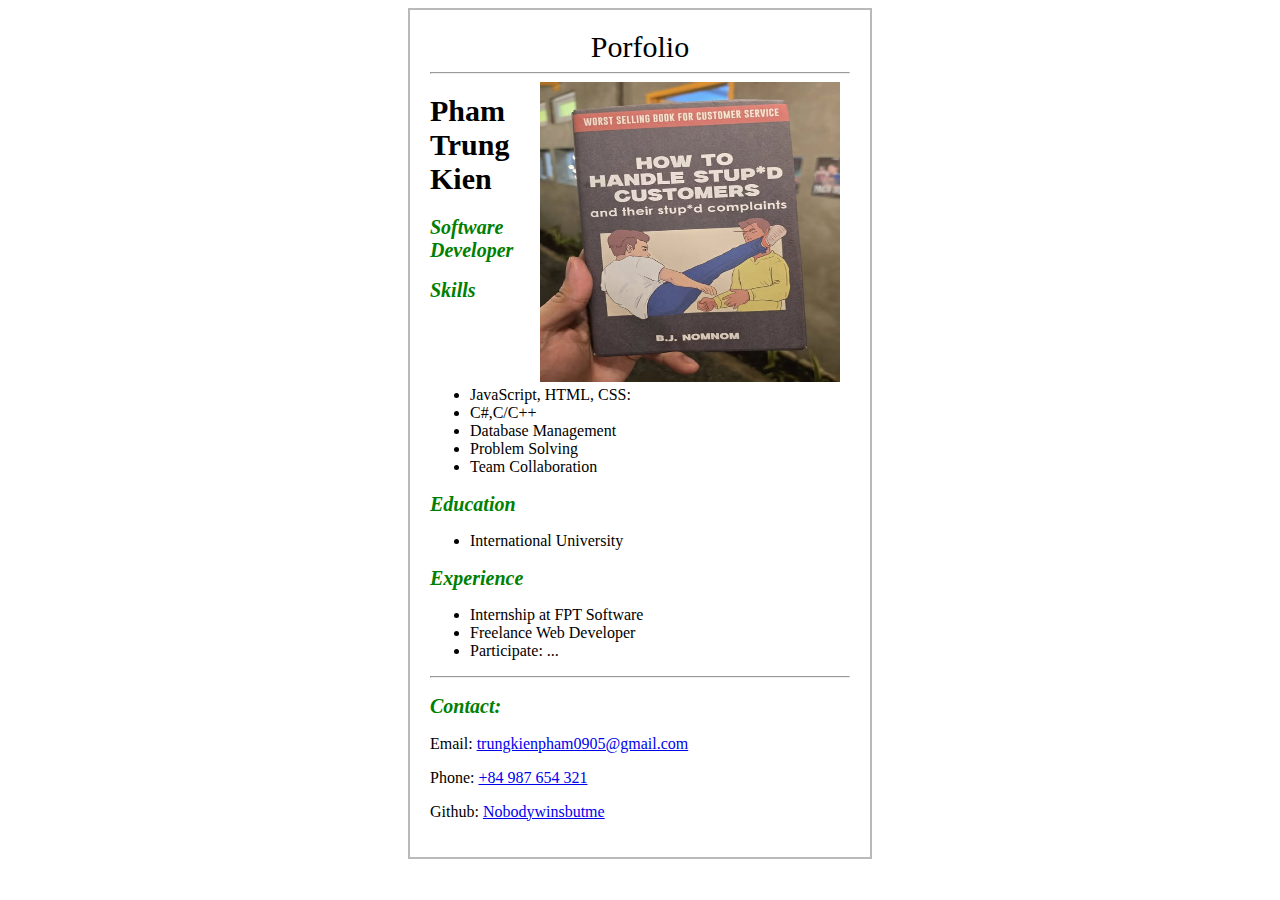
<file: index.html>
<!DOCTYPE html>
<html lang="en">
<head>
    <meta charset="UTF-8">
    <meta name="viewport" content="width=, initial-scale=1.0">
    <title>Curriculum vitae</title>
    <meta name="description" content="Curriculum vitae of Pham Trung Kien, a software developer with expertise in web development and programming.">
    <link rel="stylesheet" href="styles.css">
    <link rel="icon" href="Picture/favicon.png" type="image/png">
    
</head>

<body style="background-color: white" >
    
    <div class="container">
    <header> Porfolio </header>
    <hr>    
    <aside>
        <img src="Picture/avatar.jpg" alt="Avatar" style="width:300px;height:300px;">
    </aside>

    <h1>Pham Trung Kien</h1>
    
        <h2>Software Developer</h2>
        <p></p>
        <p></p>
        <p></p>
        <p></p>
    <h2>Skills</h2>
        <ul>
            <li>JavaScript, HTML, CSS: </li>
            <li>C#,C/C++</li>
            <li>Database Management</li>
            <li>Problem Solving</li>
            <li>Team Collaboration</li>
        </ul>
    <h2>Education</h2>
        <ul>
            <li>International University</li>
        </ul>
    <h2>Experience</h2>
        <ul>
            <li>Internship at FPT Software</li>
            <li>Freelance Web Developer</li>
            <li>Participate: ...</li>
        </ul>
    
    <footer>
        <hr>
        <h2>Contact:</h2>
        <p> Email: <a href="mailto:trungkienpham0905@gmail.com">trungkienpham0905@gmail.com</a> </p>
        <p> Phone: <a href="tel:+84987654321">+84 987 654 321</a></p>
        <p> Github: <a href="https://github.com/Nobodywinsbutme">Nobodywinsbutme</a></p>
    </footer>
    </div>
</body>

</html>
</file>
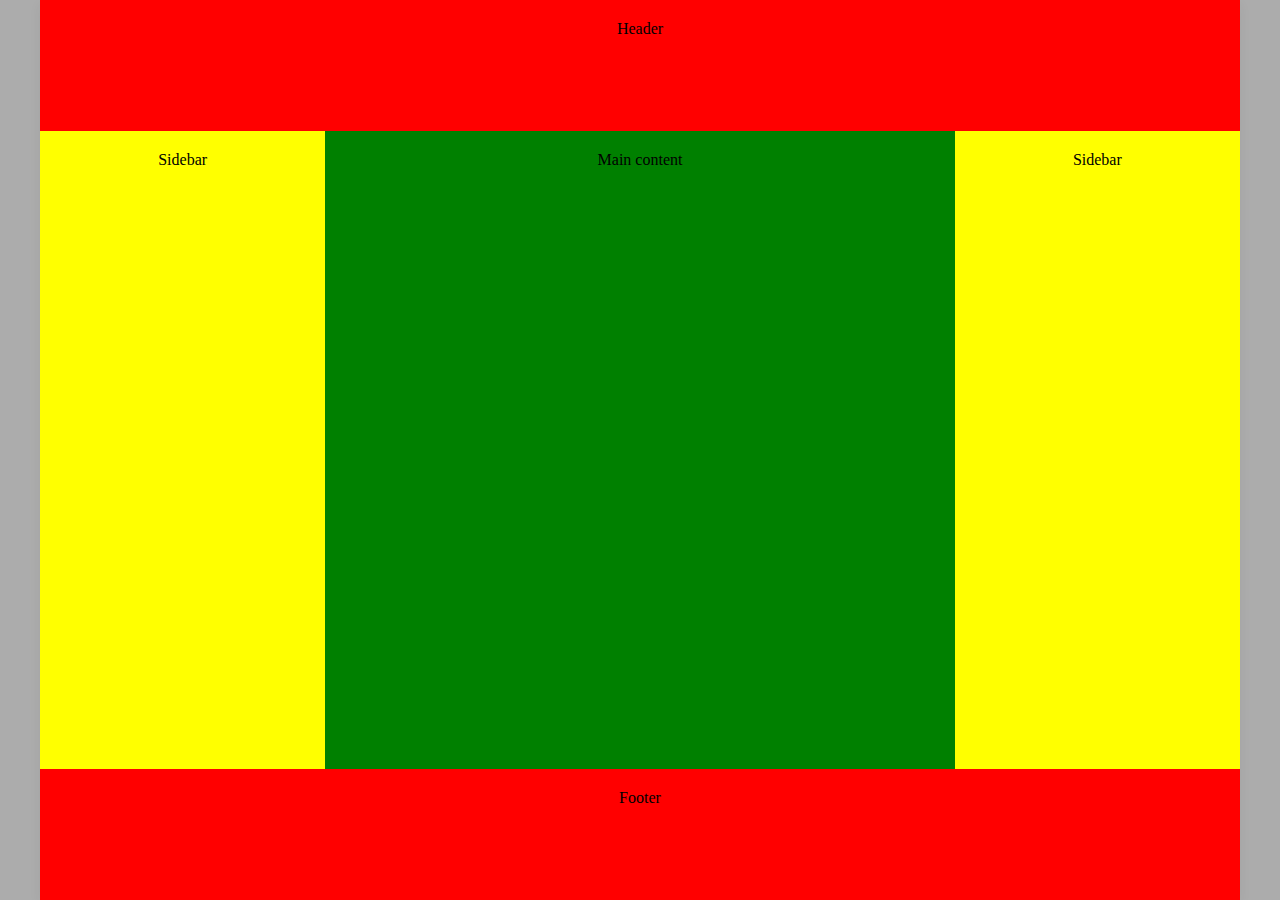
<file: Lab2/Ex3/index.html>
<!DOCTYPE html>
<html lang="en">
<head>
    <meta charset="UTF-8">
    <meta name="viewport" content="width=device-width, initial-scale=1.0">
    <title>Simple Web Page</title>
    <meta name="description" content="A simple web page example for Lab 2 Exercise 3.">
    <link rel="icon" href="images/favicon.ico" type="image/x-icon">
    <link rel="stylesheet" href="styles.css">
    <meta property="og:title" content="Flexlayout - Lab 2 Exercise 3">
</head>
<body>
    <div class="container">
        <header>Header</header>
        <div>
        <aside>Sidebar</aside>
        <main>Main content</main>
        <aside>Sidebar</aside>
        </div>
        <footer>Footer</footer>
    </div>
</html>
</file>
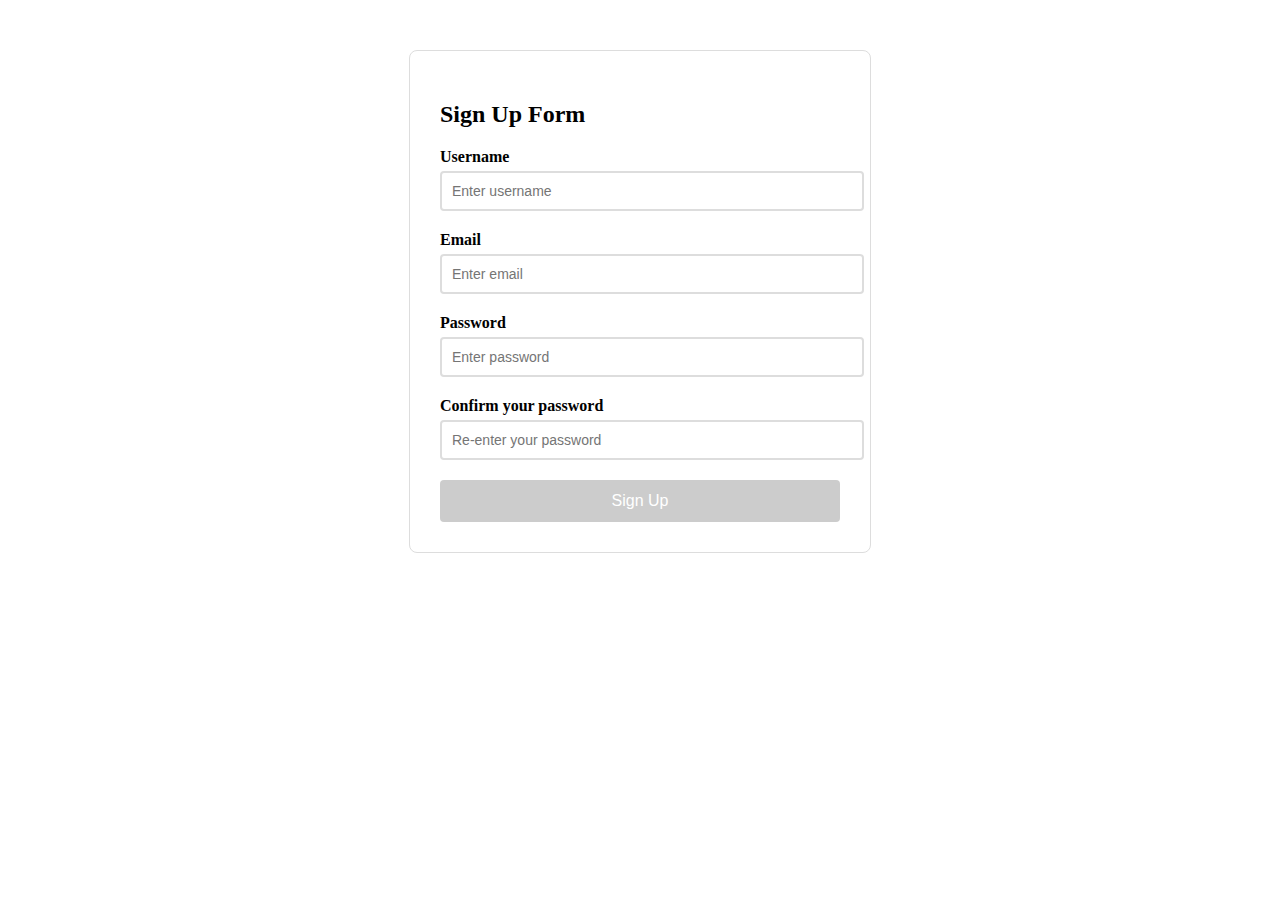
<file: Lab3/1.1/index.html>
<!DOCTYPE html>
<html lang="en">
<head>
    <meta charset="UTF-8">
    <title>Form Validator</title>
    <link rel="stylesheet" href="styles.css">
</head>
<body>
    <div class="form-container">
        <h2>Sign Up Form</h2>
        <form id="signupForm">
            <div class="form-group">
                <label for="username">Username</label>
                <input type="text" id="username" placeholder="Enter username">
                <div class="error-message" id="usernameError"></div>
            </div>
            
            <!-- TODO: Add email field -->
             <div class="form-group">
                <label for="email">Email</label>
                <input type="text" id="email" placeholder="Enter email">
                <div class="error-message" id="emailError"></div>
            </div>
            
            <!-- TODO: Add password field -->
             <div class="form-group">
                <label for="password">Password</label>
                <input type="password" id="password" placeholder="Enter password">
                <div class="error-message" id="passwordError"></div>
            </div>
            
            <!-- TODO: Add confirm password field -->
             <div class="form-group">
                <label for="confirm-password">Confirm your password</label>
                <input type="password" id="confirm-password" placeholder="Re-enter your password">
                <div class="error-message" id="confirm-passwordError"></div>
            </div>
            
            <button type="submit" id="submitBtn" disabled>Sign Up</button>
        </form>
    </div>

    <script src="script.js"></script>
</body>
</html>
</file>
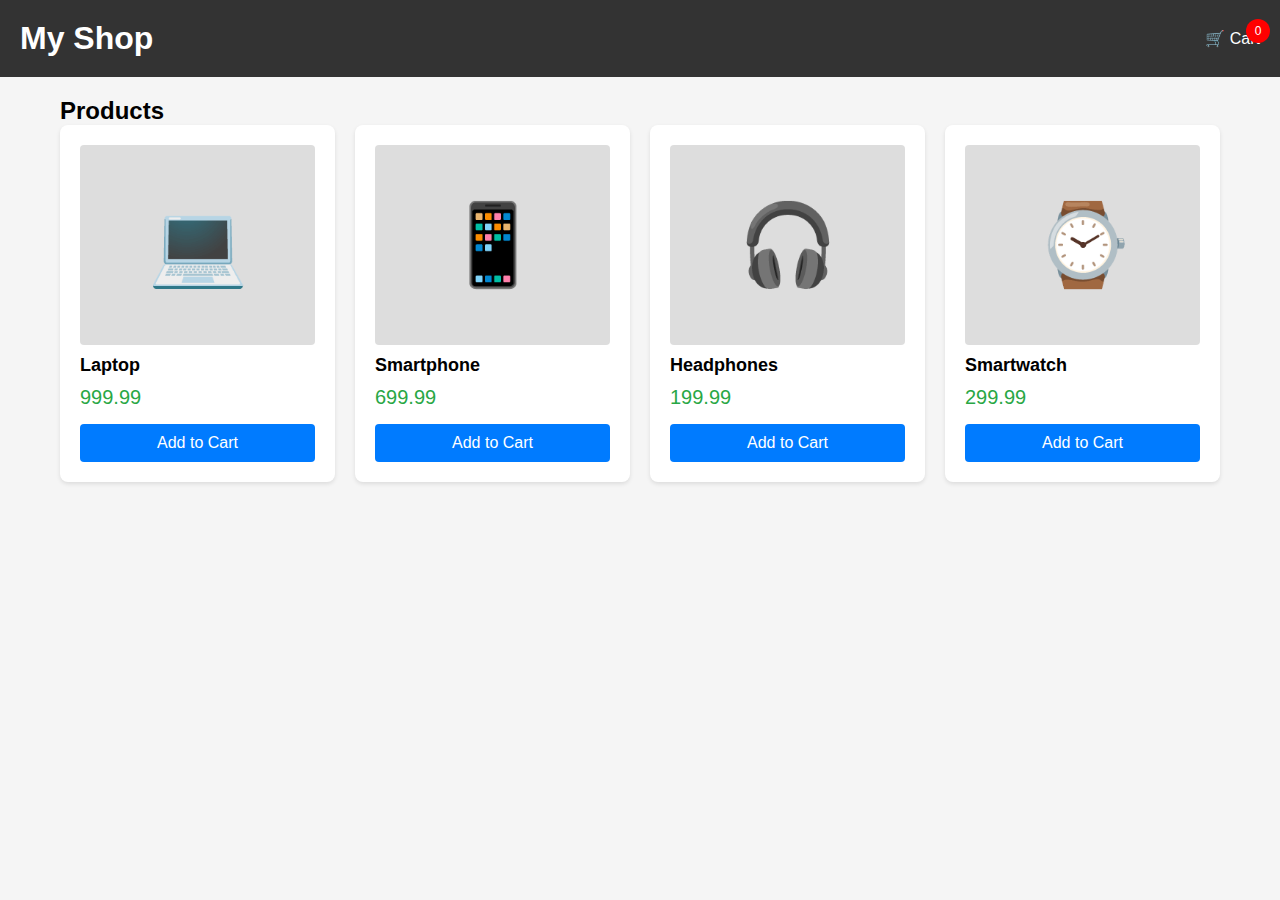
<file: Lab3/1.2/index.html>
<!DOCTYPE html>
<html lang="en">
<head>
    <meta charset="UTF-8">
    <title>Shopping Cart</title>
    <style>
        * {
            margin: 0;
            padding: 0;
            box-sizing: border-box;
        }
        
        body {
            font-family: Arial, sans-serif;
            background: #f5f5f5;
        }
        
        .header {
            background: #333;
            color: white;
            padding: 20px;
            display: flex;
            justify-content: space-between;
            align-items: center;
        }
        
        .cart-icon {
            position: relative;
            cursor: pointer;
        }
        
        .cart-count {
            position: absolute;
            top: -10px;
            right: -10px;
            background: red;
            color: white;
            border-radius: 50%;
            width: 24px;
            height: 24px;
            display: flex;
            align-items: center;
            justify-content: center;
            font-size: 12px;
        }
        
        .container {
            max-width: 1200px;
            margin: 0 auto;
            padding: 20px;
        }
        
        .products-grid {
            display: grid;
            grid-template-columns: repeat(auto-fill, minmax(250px, 1fr));
            gap: 20px;
            margin-bottom: 40px;
        }
        
        .product-card {
            background: white;
            padding: 20px;
            border-radius: 8px;
            box-shadow: 0 2px 4px rgba(0,0,0,0.1);
        }
        
        .product-image {
            width: 100%;
            height: 200px;
            background: #ddd;
            border-radius: 4px;
            margin-bottom: 10px;
            display: flex;
            align-items: center;
            justify-content: center;
            font-size: 80px;
        }
        
        .product-name {
            font-size: 18px;
            font-weight: bold;
            margin-bottom: 10px;
        }
        
        .product-price {
            color: #28a745;
            font-size: 20px;
            margin-bottom: 15px;
        }
        
        .add-to-cart-btn {
            width: 100%;
            padding: 10px;
            background: #007bff;
            color: white;
            border: none;
            border-radius: 4px;
            cursor: pointer;
            font-size: 16px;
        }
        
        .add-to-cart-btn:hover {
            background: #0056b3;
        }
        
        .cart-section {
            background: white;
            padding: 20px;
            border-radius: 8px;
        }
        
        .cart-item {
            display: flex;
            justify-content: space-between;
            align-items: center;
            padding: 15px;
            border-bottom: 1px solid #eee;
        }
        
        .quantity-controls {
            display: flex;
            gap: 10px;
            align-items: center;
        }
        
        .quantity-controls button {
            width: 30px;
            height: 30px;
            border: 1px solid #ddd;
            background: white;
            cursor: pointer;
            border-radius: 4px;
        }
        
        .cart-total {
            text-align: right;
            font-size: 24px;
            font-weight: bold;
            padding: 20px;
            border-top: 2px solid #333;
        }
    </style>
</head>
<body>
    <div class="header">
        <h1>My Shop</h1>
        <div class="cart-icon" onclick="toggleCart()">
            🛒 Cart
            <span class="cart-count" id="cartCount">0</span>
        </div>
    </div>

    <div class="container">
        <h2>Products</h2>
        <div class="products-grid" id="productsGrid"></div>
        
        <div class="cart-section" id="cartSection" style="display: none;">
            <h2>Shopping Cart</h2>
            <div id="cartItems"></div>
            <div class="cart-total">
                Total: $<span id="cartTotal">0.00</span>
            </div>
        </div>
    </div>

    <script>
        // Product data
        const products = [
            { id: 1, name: 'Laptop', price: 999.99, image: '💻' },
            { id: 2, name: 'Smartphone', price: 699.99, image: '📱' },
            { id: 3, name: 'Headphones', price: 199.99, image: '🎧' },
            { id: 4, name: 'Smartwatch', price: 299.99, image: '⌚' }
        ];

        // Cart array
        let cart = [];

        // TODO: Implement functions
        
        function addToCart(productId) {
            // TODO: Add product to cart or increase quantity
            const existingItem = cart.find(item => item.id === productId);
            
            if (existingItem) {
                // If it exists, increase quantity
                existingItem.quantity++;
            } else {
                // If it's a new item, find the product and add it to the cart
                const product = products.find(p => p.id === productId);
                if (product) {
                    cart.push({ ...product, quantity: 1 });
                }
            }
            
            // Update the UI
            renderCart();
            calculateTotal();
        }
        
        function removeFromCart(itemId) {
            // TODO: Remove item from cart

        }
        
        function updateQuantity(productId, change) {
            // TODO: Update item quantity (change is +1 or -1)

        }
        
        function calculateTotal() {
            // TODO: Calculate total price
            const cartCountEl = document.getElementById('cartCount');
            const cartTotalEl = document.getElementById('cartTotal');
            
            let total = 0;
            let count = 0;

            cart.forEach(item => {
                total += item.price * item.quantity;
                count += item.quantity;
            });

            cartCountEl.textContent = count;
            cartTotalEl.textContent = total;
        }
        
        function renderProducts() {
            // TODO: Display products
            const productsGrid = document.getElementById('productsGrid');
            productsGrid.innerHTML = '';

            //for each element inside products create 1 product-card and add in div productsGrid
            products.forEach(product => {
                productsGrid.innerHTML += `
                    <div class = "product-card">
                        <div class = "product-image">${product.image}</div>
                        <div class = "product-name">${product.name}</div>
                        <div class = "product-price">${product.price}</div>
                        <button class = "add-to-cart-btn" onclick="addToCart(${product.id})">Add to Cart</button>
                    </div>
                `;   
            });
        }
        
        function renderCart() {
            // TODO: Display cart items
            const cartItemsEl = document.getElementById('cartItems');
            cartItemsEl.innerHTML = ''; // Clear current cart view
            
            if (cart.length === 0) {
                cartItemsEl.innerHTML = '<p>Your cart is empty.</p>';
                return;
            }
        }
        
        function toggleCart() {
            // TODO: Show/hide cart section
            
        }
        
        // Initialize
        renderProducts();
    </script>
</body>
</html>
</file>
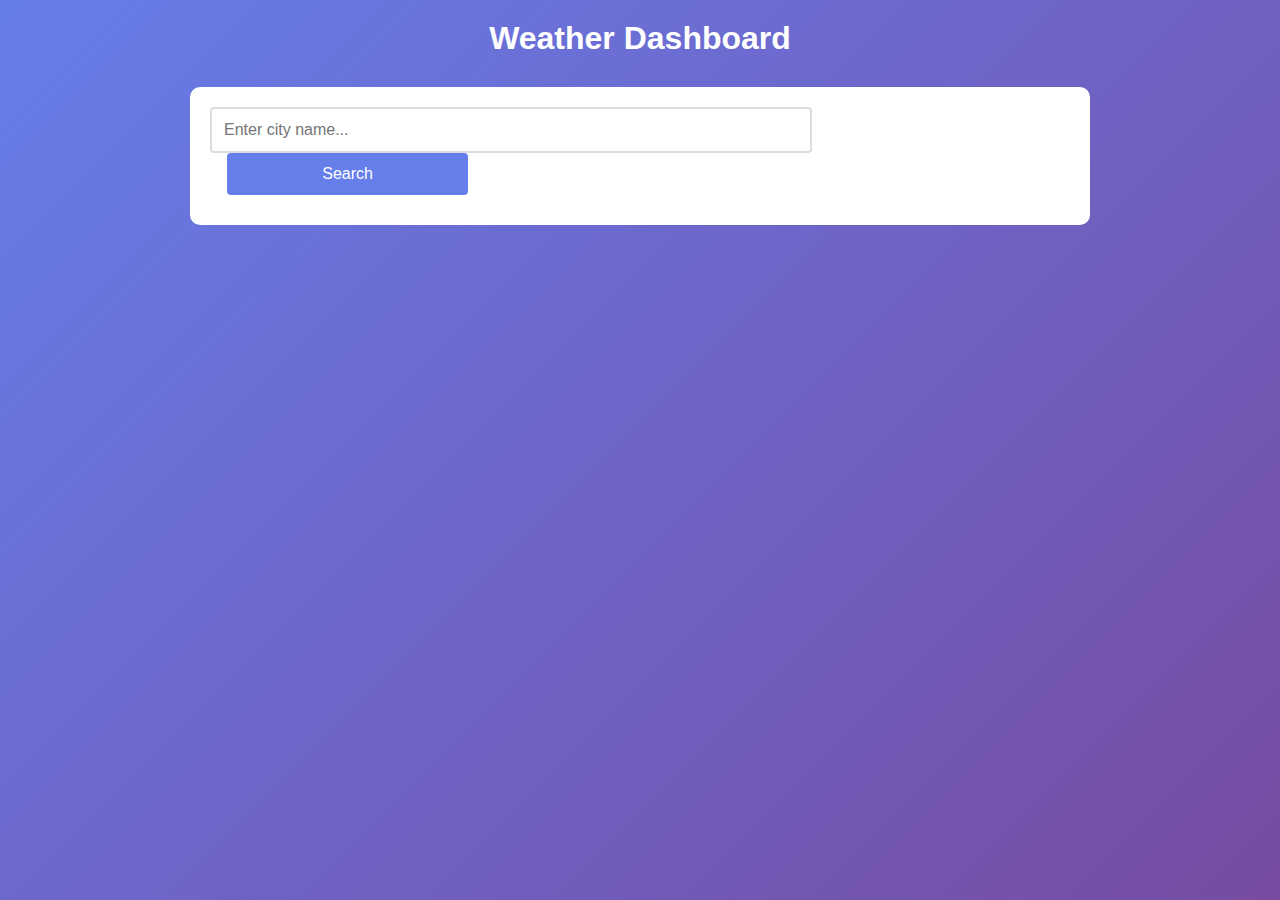
<file: Lab3/Report/2.1/index.html>
<!DOCTYPE html>
<html lang="en">
<head>
    <meta charset="UTF-8">
    <title>Weather Dashboard</title>
    <style>
        * {
            margin: 0;
            padding: 0;
            box-sizing: border-box;
        }
        
        body {
            font-family: Arial, sans-serif;
            background: linear-gradient(135deg, #667eea 0%, #764ba2 100%);
            min-height: 100vh;
            padding: 20px;
        }
        
        .container {
            max-width: 900px;
            margin: 0 auto;
        }
        
        .search-box {
            background: white;
            padding: 20px;
            border-radius: 10px;
            margin-bottom: 20px;
        }
        
        .search-box input {
            width: 70%;
            padding: 12px;
            border: 2px solid #ddd;
            border-radius: 4px;
            font-size: 16px;
        }
        
        .search-box button {
            width: 28%;
            padding: 12px;
            background: #667eea;
            color: white;
            border: none;
            border-radius: 4px;
            cursor: pointer;
            font-size: 16px;
            margin-left: 2%;
        }
        
        .weather-card {
            background: white;
            padding: 30px;
            border-radius: 10px;
            box-shadow: 0 10px 30px rgba(0,0,0,0.2);
            margin-bottom: 20px;
        }
        
        .current-weather {
            display: flex;
            justify-content: space-between;
            align-items: center;
        }
        
        .temp-display {
            font-size: 60px;
            font-weight: bold;
        }
        
        .forecast-grid {
            display: grid;
            grid-template-columns: repeat(auto-fit, minmax(150px, 1fr));
            gap: 15px;
            margin-top: 20px;
        }
        
        .forecast-item {
            background: #f8f9fa;
            padding: 15px;
            border-radius: 8px;
            text-align: center;
        }
        
        .loading {
            text-align: center;
            padding: 40px;
            font-size: 18px;
            color: white;
        }
        
        .error {
            background: #dc3545;
            color: white;
            padding: 15px;
            border-radius: 8px;
            margin-bottom: 20px;
        }
        
        .recent-searches {
            display: flex;
            gap: 10px;
            margin-top: 10px;
            flex-wrap: wrap;
        }
        
        .recent-city {
            padding: 5px 15px;
            background: #e9ecef;
            border-radius: 20px;
            cursor: pointer;
            font-size: 14px;
        }
        
        .recent-city:hover {
            background: #dee2e6;
        }
    </style>
</head>
<body>
    <div class="container">
        <h1 style="color: white; text-align: center; margin-bottom: 30px;">
            Weather Dashboard
        </h1>
        
        <div class="search-box">
            <input type="text" id="cityInput" placeholder="Enter city name..." 
                   onkeypress="if(event.key==='Enter') searchWeather()">
            <button onclick="searchWeather()">Search</button>
            <div class="recent-searches" id="recentSearches"></div>
        </div>
        
        <div id="errorMessage"></div>
        <div id="weatherDisplay"></div>
        <div id="forecastDisplay"></div>
    </div>

    <script>
        const API_KEY = '0a8e1f77b3f54bb1349f56db1b2c68b8'; // Get from openweathermap.org
        
        // TODO: Implement functions

        function getWeatherEmoji(main) {
        switch (main) {
            case 'Clear': return '☀️';
            case 'Clouds': return '☁️';
            case 'Rain': return '🌧️';
            case 'Drizzle': return '🌦️';
            case 'Thunderstorm': return '⛈️';
            case 'Snow': return '❄️';
            case 'Mist':
            case 'Fog': return '🌫️';
            default: return '🌍';
        }
}


        
        async function fetchWeather(city) {
            // TODO: Fetch current weather from API
            const url = `https://api.openweathermap.org/data/2.5/weather?q=${encodeURIComponent(city)}&appid=${API_KEY}&units=metric`;
            const res = await fetch(url);
            if (!res.ok) {
                let msg = `${res.status} ${res.statusText}`;
                try {
                    const err = await res.json();
                    if (err && err.message) msg = err.message;
                } catch(e){}
                const error = new Error(msg);
                error.status = res.status;
                throw error;
            }
            return await res.json();
        }
        
        async function fetchForecast(city) {
            // TODO: Fetch 5-day forecast from API
            const url = `https://api.openweathermap.org/data/2.5/forecast?q=${encodeURIComponent(city)}&appid=${API_KEY}&units=metric`;
            const res = await fetch(url);
            if (!res.ok) throw new Error('Forecast not found');
            return await res.json();
        }
        
        function displayWeather(data) {
            // TODO: Display current weather
            // data.main.temp, data.weather[0].description
            // data.main.humidity, data.wind.speed
            const name = data.name;
            const temp = data.main.temp;
            const desc = data.weather[0].description;
            const emoji = getWeatherEmoji(data.weather[0].main);
            const humidity = data.main.humidity;
            const wind = Math.round(data.wind.speed * 3.6); // m/s → km/h
            document.getElementById('weatherDisplay').innerHTML = `
                <div class="weather-card">
                    <div>${name}</div>
                    <div>${desc} ${emoji}</div>
                    <div>${temp}°C</div>
                    <div>Humidity: ${humidity}%  Wind: ${wind} km/h</div>
                </div>
            `;
        }
        
        function displayForecast(data) {
            // TODO: Display forecast (filter for one per day)
            const list = data.list.filter(i => i.dt_txt.includes("12:00:00")).slice(0,5);
            let html = '<div class="forecast-grid">';
            for (const item of list) {
                const day = new Date(item.dt_txt).toLocaleDateString(undefined, {weekday: 'short'});
                const temp = Math.round(item.main.temp);
                const emoji = getWeatherEmoji(item.weather[0].main);
                html += `
                    <div class="forecast-item">
                        <div>${day}</div>
                        <div>${emoji}</div>
                        <div>${temp}°C</div>
                    </div>
                `;
            }
            html += '</div>';
            document.getElementById('forecastDisplay').innerHTML = html;
        }
        
        async function searchWeather() {
            // TODO: Get city input and fetch weather
            // TODO: Handle loading state
            // TODO: Handle errors
            // TODO: Save to recent searches
            const city = document.getElementById('cityInput').value.trim();
            if (!city) return showError('Enter a city name');

            clearError();

            document.getElementById('weatherDisplay').innerHTML = 'Loading...';
            document.getElementById('forecastDisplay').innerHTML = '';

            try {
                const [weatherData, forecastData] = await Promise.all([
                    fetchWeather(city),
                    fetchForecast(city)
                ]);
                displayWeather(weatherData);
                displayForecast(forecastData);
                saveRecentSearch(city);
            } catch (err) {
                showError('City not found or network error');
            }
        }
        
        function saveRecentSearch(city) {
            // TODO: Save to localStorage (max 5 cities)
            let arr = JSON.parse(localStorage.getItem('recentCities') || '[]');
            arr = arr.filter(c => c.toLowerCase() !== city.toLowerCase());
            arr.unshift(city);
            if (arr.length > 5) arr = arr.slice(0, 5);
            localStorage.setItem('recentCities', JSON.stringify(arr));
            loadRecentSearches();
        }
        
        function loadRecentSearches() {
            // TODO: Load and display recent searches
            const container = document.getElementById('recentSearches');
            container.innerHTML = '';
            const arr = JSON.parse(localStorage.getItem('recentCities') || '[]');
            for (const city of arr) {
                const div = document.createElement('div');
                div.className = 'recent-city';
                div.textContent = city;
                div.onclick = () => {
                    document.getElementById('cityInput').value = city;
                    searchWeather();
                };
                container.appendChild(div);
            }
        }
        
        function showError(message) {
            // TODO: Display error message
            const friendlyMessage = message.charAt(0).toUpperCase() + message.slice(1);
            document.getElementById('errorMessage').innerHTML = `<div class="error">${friendlyMessage}</div>`;
        }
        
        function clearError() {
            // TODO: Clear error message
            document.getElementById('errorMessage').innerHTML = '';
        }
        
        // Initialize
        loadRecentSearches();
    </script>
</body>
</html>
</file>
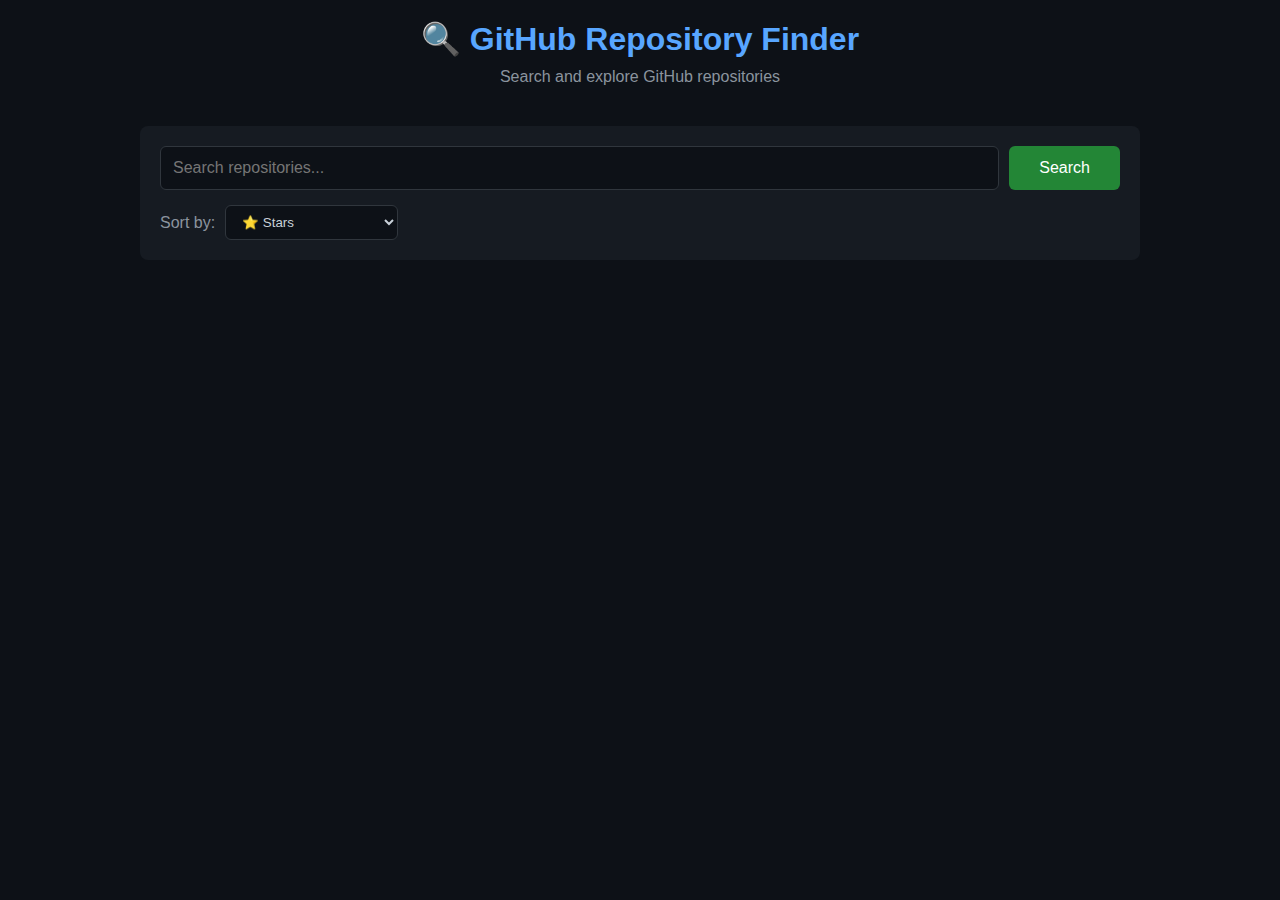
<file: Lab3/Report/2.2/index.html>
<!DOCTYPE html>
<html lang="en">
<head>
    <meta charset="UTF-8">
    <title>GitHub Repo Finder</title>
    <style>
        * {
            margin: 0;
            padding: 0;
            box-sizing: border-box;
        }
        
        body {
            font-family: 'Segoe UI', Tahoma, Geneva, Verdana, sans-serif;
            background: #0d1117;
            color: #c9d1d9;
            padding: 20px;
        }
        
        .container {
            max-width: 1000px;
            margin: 0 auto;
        }
        
        .header {
            text-align: center;
            margin-bottom: 40px;
        }
        
        .header h1 {
            color: #58a6ff;
            margin-bottom: 10px;
        }
        
        .search-container {
            background: #161b22;
            padding: 20px;
            border-radius: 8px;
            margin-bottom: 30px;
        }
        
        .search-box {
            display: flex;
            gap: 10px;
            margin-bottom: 15px;
        }
        
        .search-box input {
            flex: 1;
            padding: 12px;
            background: #0d1117;
            border: 1px solid #30363d;
            border-radius: 6px;
            color: #c9d1d9;
            font-size: 16px;
        }
        
        .search-box button {
            padding: 12px 30px;
            background: #238636;
            color: white;
            border: none;
            border-radius: 6px;
            cursor: pointer;
            font-size: 16px;
        }
        
        .search-box button:hover {
            background: #2ea043;
        }
        
        .filters {
            display: flex;
            gap: 10px;
            align-items: center;
        }
        
        .filters label {
            color: #8b949e;
        }
        
        .filters select {
            padding: 8px 12px;
            background: #0d1117;
            border: 1px solid #30363d;
            border-radius: 6px;
            color: #c9d1d9;
        }
        
        .repo-card {
            background: #161b22;
            border: 1px solid #30363d;
            border-radius: 8px;
            padding: 20px;
            margin-bottom: 15px;
            transition: transform 0.2s;
        }
        
        .repo-card:hover {
            transform: translateY(-2px);
            border-color: #58a6ff;
        }
        
        .repo-name {
            color: #58a6ff;
            font-size: 20px;
            font-weight: bold;
            text-decoration: none;
        }
        
        .repo-name:hover {
            text-decoration: underline;
        }
        
        .repo-description {
            color: #8b949e;
            margin: 10px 0;
        }
        
        .repo-meta {
            display: flex;
            gap: 20px;
            font-size: 14px;
            color: #8b949e;
        }
        
        .language-badge {
            display: inline-block;
            padding: 4px 10px;
            background: #1f6feb;
            border-radius: 12px;
            font-size: 12px;
        }
        
        .loading {
            text-align: center;
            padding: 40px;
            color: #8b949e;
        }
        
        .error {
            background: #da3633;
            color: white;
            padding: 15px;
            border-radius: 6px;
            margin-bottom: 20px;
        }
        
        .load-more {
            text-align: center;
            margin: 30px 0;
        }
        
        .load-more button {
            padding: 12px 40px;
            background: #21262d;
            border: 1px solid #30363d;
            color: #c9d1d9;
            border-radius: 6px;
            cursor: pointer;
            font-size: 16px;
        }
        
        .load-more button:hover {
            background: #30363d;
        }
    </style>
</head>
<body>
    <div class="container">
        <div class="header">
            <h1>🔍 GitHub Repository Finder</h1>
            <p style="color: #8b949e;">Search and explore GitHub repositories</p>
        </div>
        
        <div class="search-container">
            <div class="search-box">
                <input type="text" id="searchInput" placeholder="Search repositories..." 
                       onkeypress="if(event.key==='Enter') performSearch()">
                <button onclick="performSearch()">Search</button>
            </div>
            
            <div class="filters">
                <label>Sort by:</label>
                <select id="sortSelect" onchange="performSearch()">
                    <option value="stars">⭐ Stars</option>
                    <option value="forks">🔱 Forks</option>
                    <option value="updated">🕒 Recently Updated</option>
                </select>
            </div>
        </div>
        
        <div id="errorMessage"></div>
        <div id="repoList"></div>
        <div id="loadMoreContainer"></div>
    </div>

    <script>
        let currentPage = 1;
        let currentQuery = '';
        let totalResults = 0;
        
        // TODO: Implement functions
        
        async function searchRepositories(query, sort = 'stars', page = 1) {
            // TODO: Fetch repositories from GitHub API
            // URL: `https://api.github.com/search/repositories?q=${query}&sort=${sort}&page=${page}&per_page=10`
            const url = `https://api.github.com/search/repositories?q=${encodeURIComponent(query)}&sort=${sort}&page=${page}&per_page=10`;
            const res = await fetch(url);

            if (res.status === 403) throw new Error('Rate limit exceeded (60 requests/hour). Try again later.');
            if (!res.ok) throw new Error('Failed to fetch repositories.');

            return await res.json();
        }
        
        function displayRepositories(repos, append = false) {
            // TODO: Display repository cards
            // If append is true, add to existing results
            // Otherwise, replace all results
            const container = document.getElementById('repoList');
            if (!append) container.innerHTML = '';

            for (const repo of repos) {
                container.insertAdjacentHTML('beforeend', createRepoCard(repo));
            }
        }
        
        function createRepoCard(repo) {
            // TODO: Create HTML for a single repository card
            // Include: name, description, stars, forks, language
            // repo.name, repo.description, repo.stargazers_count
            // repo.forks_count, repo.language, repo.html_url, repo.owner.login
            return `
                <div class="repo-card">
                    <a class="repo-name" href="${repo.html_url}" target="_blank">${repo.full_name}</a>
                    <div class="repo-description">${repo.description || 'No description provided.'}</div>
                    <div class="repo-meta">
                        <span>⭐ ${formatNumber(repo.stargazers_count)}</span>
                        <span>🔱 ${formatNumber(repo.forks_count)}</span>
                        <span>👤 ${repo.owner.login}</span>
                        ${repo.language ? `<span class="language-badge">${repo.language}</span>` : ''}
                    </div>
                </div>
            `;
        }
        
        async function performSearch() {
            // TODO: Get search query and sort option
            // TODO: Reset page to 1
            // TODO: Call searchRepositories
            // TODO: Display results
            const query = document.getElementById('searchInput').value.trim();
            const sort = document.getElementById('sortSelect').value;

            if (!query) return showError('Please enter a search keyword.');

            clearError();
            document.getElementById('repoList').innerHTML = '<div class="loading">Loading results...</div>';
            document.getElementById('loadMoreContainer').innerHTML = '';

            currentQuery = query;
            currentPage = 1;

            try {
                const data = await searchRepositories(query, sort, currentPage);
                totalResults = data.total_count;

                if (data.items.length === 0) {
                    showError('No repositories found.');
                    return;
                }

                displayRepositories(data.items);
                if (totalResults > currentPage * 10) showLoadMoreButton();
            } catch (err) {
                showError(err.message);
            }
        }
        
        async function loadMore() {
            // TODO: Increment page
            // TODO: Fetch next page
            // TODO: Append results
            currentPage++;
            const sort = document.getElementById('sortSelect').value;
            try {
                const data = await searchRepositories(currentQuery, sort, currentPage);
                displayRepositories(data.items, true);
                if (totalResults <= currentPage * 10) document.getElementById('loadMoreContainer').innerHTML = '';
            } catch (err) {
                showError(err.message);
            }
        }

        // Show Load More button
        function showLoadMoreButton() {
            document.getElementById('loadMoreContainer').innerHTML = `
                <div class="load-more">
                    <button onclick="loadMore()">Load More Results</button>
                </div>
            `;
        }
        
        function showError(message) {
            // TODO: Display error message
            document.getElementById('errorMessage').innerHTML = `<div class="error">${message}</div>`;
        }
        
        function clearError() {
            // TODO: Clear error message
            document.getElementById('errorMessage').innerHTML = '';
            
        }
        
        function formatNumber(num) {
            // TODO: Format large numbers (e.g., 1500 -> 1.5k)
            if (num >= 1000) {
                return (num / 1000).toFixed(1) + 'k';
            }
            return num;
        }
    </script>
</body>
</html>
</file>
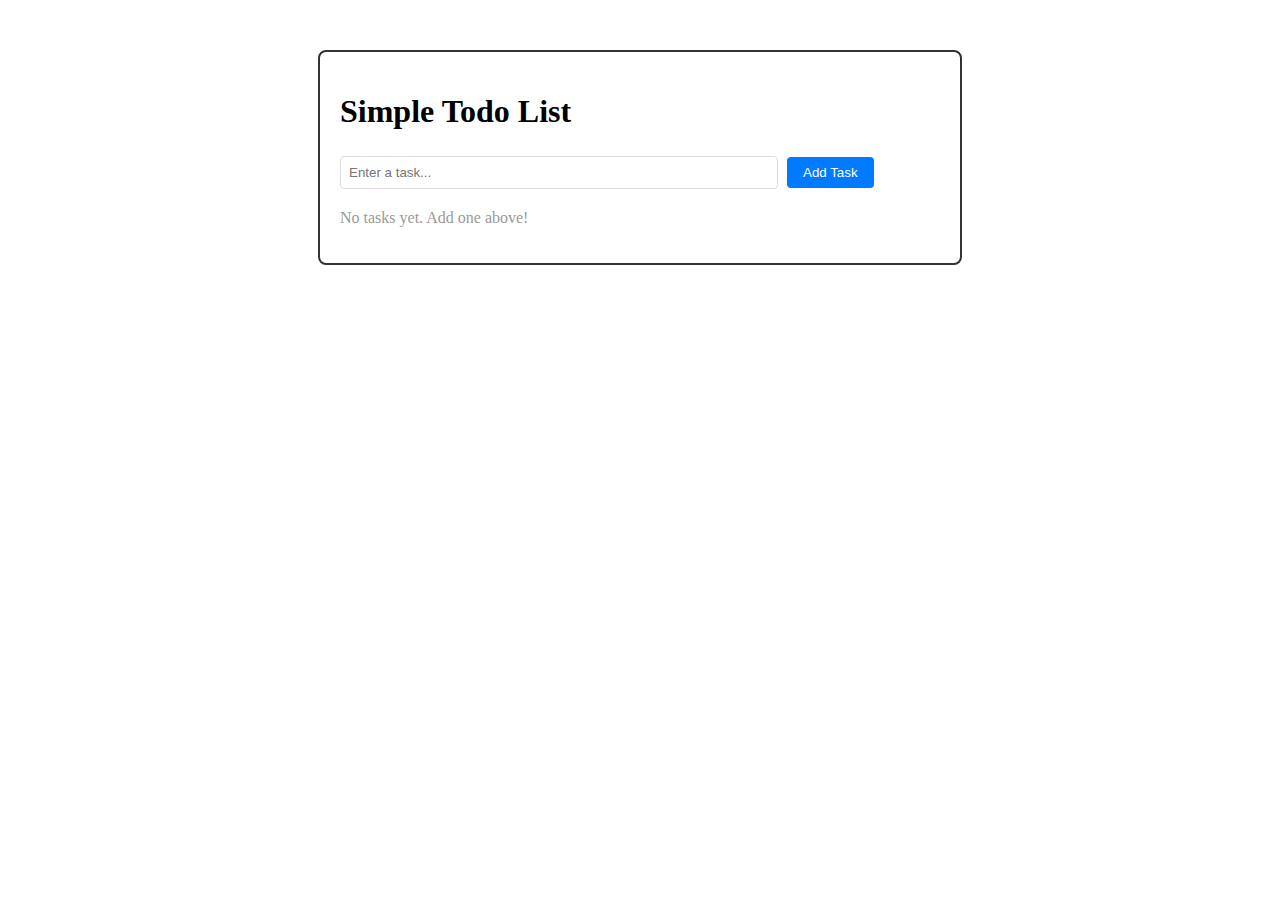
<file: Lab3/Sample/dom-basics.html>
<!DOCTYPE html>
<html lang="en">
<head>
    <meta charset="UTF-8">
    <title>DOM Basics</title>
    <style>
        .container {
            max-width: 600px;
            margin: 50px auto;
            padding: 20px;
            border: 2px solid #333;
            border-radius: 8px;
        }
        
        .task-item {
            padding: 10px;
            margin: 10px 0;
            background: #f0f0f0;
            border-radius: 4px;
            display: flex;
            justify-content: space-between;
            align-items: center;
        }
        
        .completed {
            text-decoration: line-through;
            opacity: 0.6;
        }
        
        button {
            padding: 8px 16px;
            margin: 5px;
            cursor: pointer;
            border: none;
            border-radius: 4px;
            background: #007bff;
            color: white;
        }
        
        button:hover {
            background: #0056b3;
        }
        
        input {
            padding: 8px;
            border: 1px solid #ddd;
            border-radius: 4px;
            width: 70%;
        }
    </style>
</head>
<body>
    <div class="container">
        <h1>Simple Todo List</h1>
        
        <div>
            <input type="text" id="taskInput" placeholder="Enter a task...">
            <button onclick="addTask()">Add Task</button>
        </div>
        
        <div id="taskList"></div>
    </div>

    <script>
        // Array to store tasks
        let tasks = [];

        // Add a new task
        function addTask() {
            const input = document.getElementById('taskInput');
            const taskText = input.value.trim();
            
            if (taskText === '') {
                alert('Please enter a task!');
                return;
            }
            
            // Create task object
            const task = {
                id: Date.now(),
                text: taskText,
                completed: false
            };
            
            tasks.push(task);
            input.value = '';
            renderTasks();
        }

        // Toggle task completion
        function toggleTask(id) {
            const task = tasks.find(t => t.id === id);
            if (task) {
                task.completed = !task.completed;
                renderTasks();
            }
        }

        // Delete a task
        function deleteTask(id) {
            tasks = tasks.filter(t => t.id !== id);
            renderTasks();
        }

        // Render all tasks to the DOM
        function renderTasks() {
            const taskList = document.getElementById('taskList');
            
            if (tasks.length === 0) {
                taskList.innerHTML = '<p style="color: #999;">No tasks yet. Add one above!</p>';
                return;
            }
            
            taskList.innerHTML = tasks.map(task => `
                <div class="task-item ${task.completed ? 'completed' : ''}">
                    <span onclick="toggleTask(${task.id})" style="cursor: pointer; flex: 1;">
                        ${task.text}
                    </span>
                    <button onclick="deleteTask(${task.id})" 
                            style="background: #dc3545;">
                        Delete
                    </button>
                </div>
            `).join('');
        }

        // Initialize
        renderTasks();
    </script>
</body>
</html>
</file>
<file: styles.css>
header{
    font-size: 30px;
    color: black;
    font-style: Bold;
    font-family: 'Roboto';
    text-align: center;
}
h1{
    font-size: 30px;
    color: black;
    font-style: Bold;
    font-family: 'Roboto';
}
h2{
    font-size: 20px;
    color: green;
    font-style: Italic;
    font-family: 'Roboto';
}
aside{
    float: right;
    margin-right: 10px;
    
}
.container {
    border: 2px solid rgb(185, 185, 185);
    padding: 20px;
    background: var(white);
    background-color: white;
    margin-left: 400px;
    margin-right: 400px;
    box-shadow: var(0 6px 24px rgba(31, 41, 55, 0.08));
}
</file>
<file: Lab2/Ex3/styles.css>
body {
    margin: 0;
    background-color: #acacac;
}
.container {
    display: flex;
    flex-direction: column;
    min-height: 100vh;
    margin: auto;
    max-width: 1200px;
    box-shadow: 0 4px 12px rgba(0,0,0,0.05);
}
.container div {
    display: flex;
    flex-direction: row;
    flex-grow: 8;
}
header, footer {
    background-color: red;
    padding: 20px;
    text-align: center;
    flex-grow: 1;
}
aside {
    background-color: yellow;
    padding: 20px;
    text-align: center;
    flex-grow: 1;
}
main {
    flex: 1;
    padding: 20px;
    text-align: center;
    flex-grow: 3;
    background-color: green;
}
</file>
<file: Lab3/1.1/styles.css>
.form-container {
    max-width: 400px;
    margin: 50px auto;
    padding: 30px;
    border: 1px solid #ddd;
    border-radius: 8px;
}
        
.form-group {
    margin-bottom: 20px;
}
        
label {
    display: block;
    margin-bottom: 5px;
    font-weight: bold;
}
        
input {
    width: 100%;
    padding: 10px;
    border: 2px solid #ddd;
    border-radius: 4px;
    font-size: 14px;
}
        
input.valid {
    border-color: #000000;
}
        
input.invalid {
    border-color: #dc3545;
}
        
.error-message {
    color: #dc3545;
    font-size: 12px;
    margin-top: 5px;
    display: none;
    }
        
.error-message.show {
    display: block;
}
        
button[type="submit"] {
    width: 100%;
    padding: 12px;
    background: #007bff;
    color: white;
    border: none;
    border-radius: 4px;
    font-size: 16px;
    cursor: pointer;
}
        
button[type="submit"]:disabled {
    background: #ccc;
    cursor: not-allowed;
}
</file>
